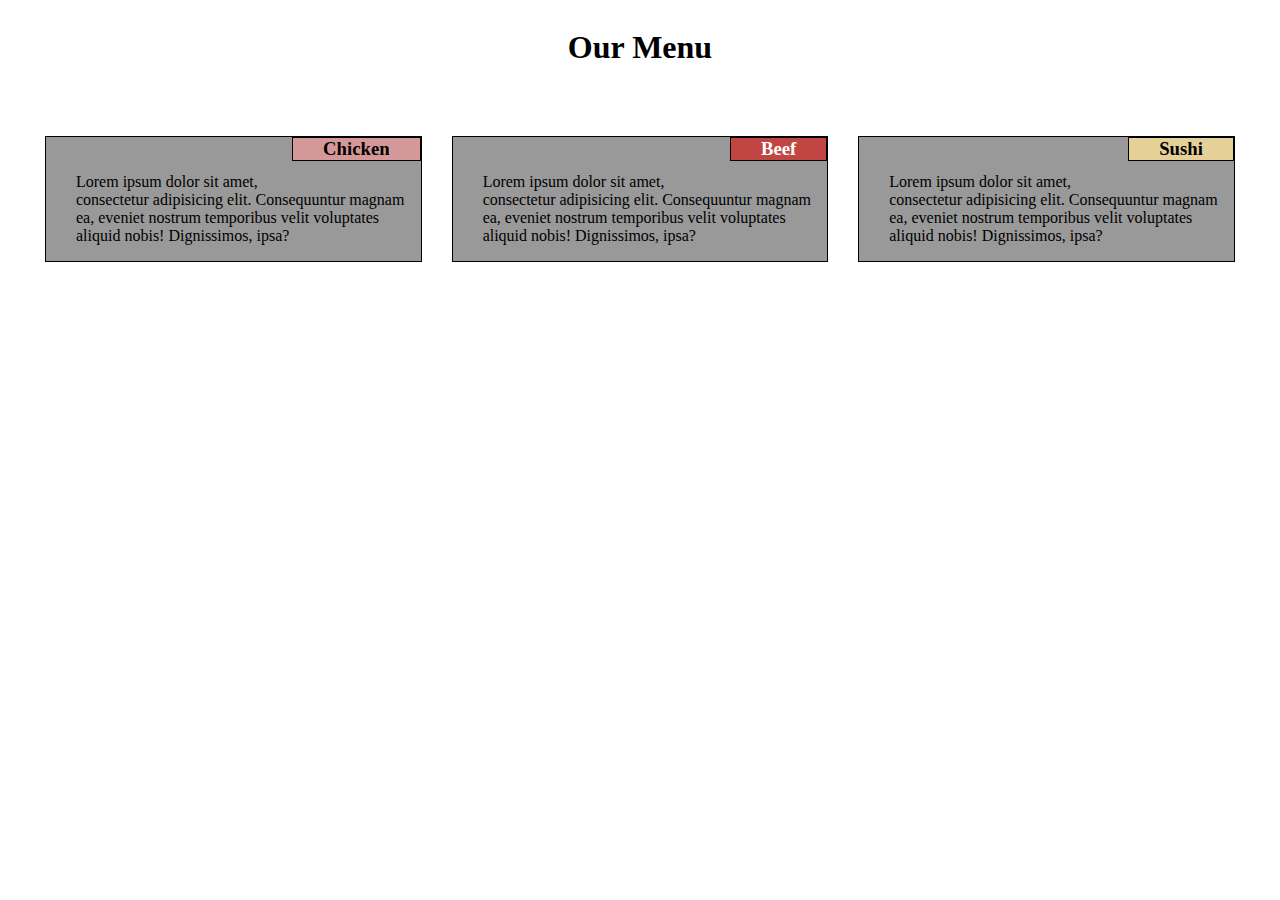
<file: index.html>
<!DOCTYPE html>
<html lang="en">
<head>
	<meta charset="UTF-8">
	<meta name="view-port" content="width=device-width, initial-scale=1.0">
	<title>Document</title>
	<style>
		*{
			padding-right: 15px;
			padding-left: 15px;
			margin-right: auto;
			margin-left: auto;
			box-sizing: border-box;
		}
		#head{
			text-align: center;
			text-transform: capitalize;
		}
		.test{
			background-color: #999999;
			border: 1px solid #000;
			padding-right: 0px
		}
		.test-1{
			float: right;
			text-transform: capitalize;
			background-color: #d59898;
			display: inline-block;
			margin-top: 0px;
			border: 1px solid black;
			padding: 0px 30px;
		}
		.test-2{
			margin-top: 0px;
		}
		.test-3{
			float: right;
			text-transform: capitalize;
			background-color: #c14543;
			color: #fff;
			display: inline-block;
			margin-top: 0px;
			border: 1px solid black;
			padding: 0px 30px;
		}
		.test-4{
			float: right;
			text-transform: capitalize;
			background-color: #e5d198;
			display: inline-block;
			margin-top: 0px;
			border: 1px solid black;
			padding: 0px 30px;
		}
		@media (min-width: 992px){
			.col-lg-1, .col-lg-2, .col-lg-3, .col-lg-4, .col-lg-5, .col-lg-6, .col-lg-7, .col-lg-8, .col-lg-9, .col-lg-10, .col-lg-11, .col-lg-12{
				float: left;
				box-sizing: border-box;
			}
			.col-lg-12{
				width: 100%;
			}
			.col-lg-4{
				width: 33.33%
			}
			#head{
				margin-bottom: 70px;
			}
		}
		@media (min-width: 768px) and (max-width:991px){
			.col-md-1, .col-md-2, .col-md-3, .col-md-4, .col-md-5, .col-md-6, .col-md-7, .col-md-8, .col-md-9, .col-md-10, .col-md-11, .col-md-12{
				float: left;
			}
			.col-md-12{
				width: 100%;	
			}
			.col-md-6{
				width: 50%;
				margin-bottom:20px;
			}
			#head{
				margin-bottom: 40px;
			}
		}
		@media (max-width:767px){
			.col-sm-1, .col-sm-2, .col-sm-3, .col-sm-4, .col-sm-5, .col-sm-6, .col-sm-7, .col-sm-8, .col-sm-9, .col-sm-10, .col-sm-11, .col-sm-12{
				float: left;
			}
			.col-sm-12{
				width: 100%;
				margin-bottom: 20px;
			}
			#head{
				margin-bottom: 20px;
			}
		}
	</style>
</head>
<body>
	<h1 class="col-lg-12 col-md-12 col-sm-12" id="head">
		our menu
	</h1>
	<div class="col-lg-4 col-md-6 col-sm-12">
		<div class="test">
			<h3 class="test-1">chicken</h3>
			<br>
			<br>
			<p class="test-2">Lorem ipsum dolor sit amet, consectetur adipisicing elit. Consequuntur magnam ea, eveniet nostrum temporibus velit voluptates aliquid nobis! Dignissimos, ipsa?</p>
		</div>
	</div>
	<div class="col-lg-4 col-md-6 col-sm-12">
		<div class="test">
			<h3 class="test-3">beef</h3>
			<br>
			<br>
			<p class="test-2">Lorem ipsum dolor sit amet, consectetur adipisicing elit. Consequuntur magnam ea, eveniet nostrum temporibus velit voluptates aliquid nobis! Dignissimos, ipsa?</p>
		</div>
	</div>
	<div class="col-lg-4 col-md-12 col-sm-12">
		<div class="test">
			<h3 class="test-4">sushi</h3>
			<br>
			<br>
			<p class="test-2">Lorem ipsum dolor sit amet, consectetur adipisicing elit. Consequuntur magnam ea, eveniet nostrum temporibus velit voluptates aliquid nobis! Dignissimos, ipsa?</p>
		</div>
	</div>	
</body>
</html>
</file>
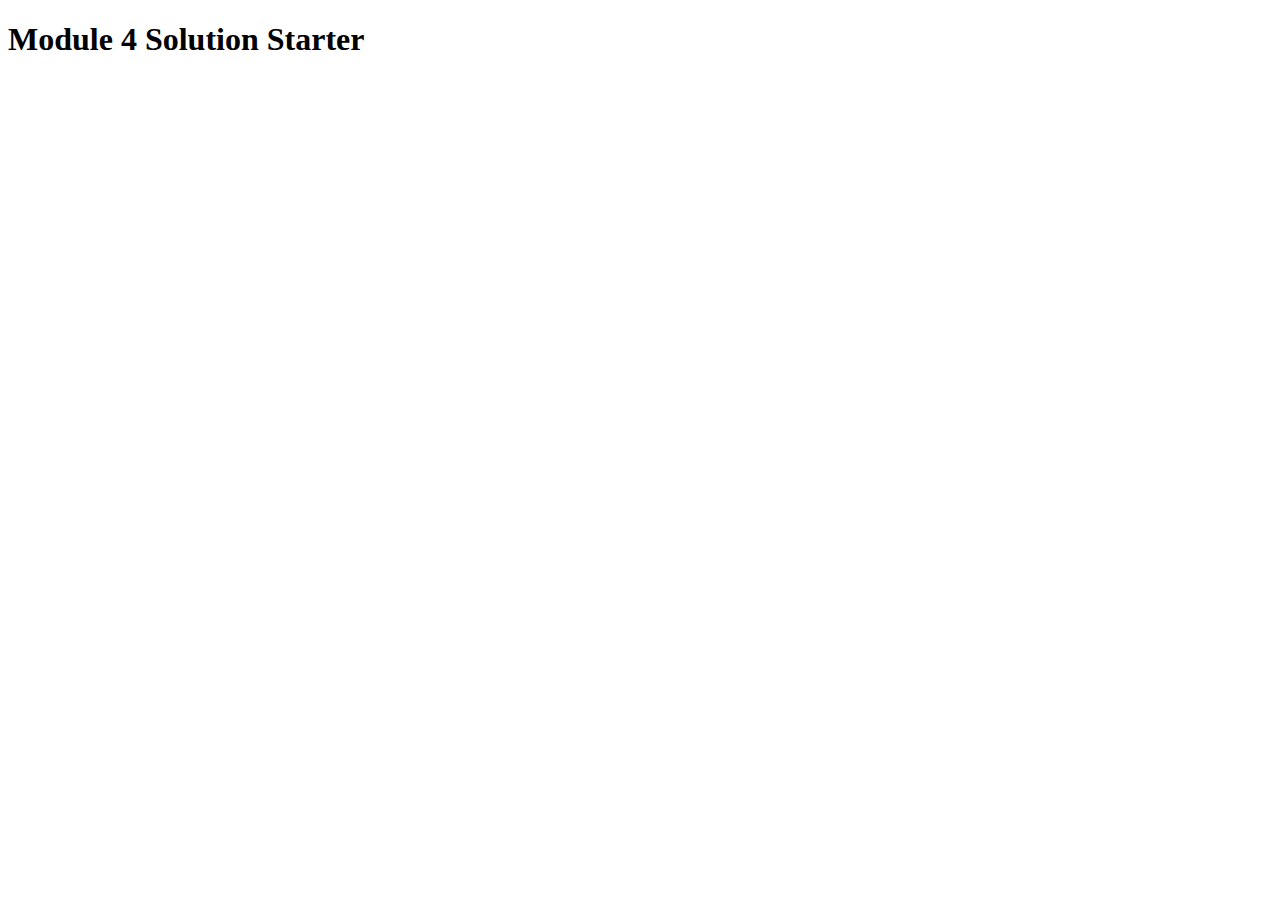
<file: mod4_solution/index.html>
<!DOCTYPE html>
<html>
<head>
  <meta charset="utf-8">
  <title>Module 4 Solution Starter</title>
  </head>
<body>
  <h1>Module 4 Solution Starter</h1>
  <script src="js/SpeakHello.js"></script>
  <script src="js/SpeakGoodBye.js"></script>
  <script src="js/script.js"></script>

	
</body>
</html>
</file>
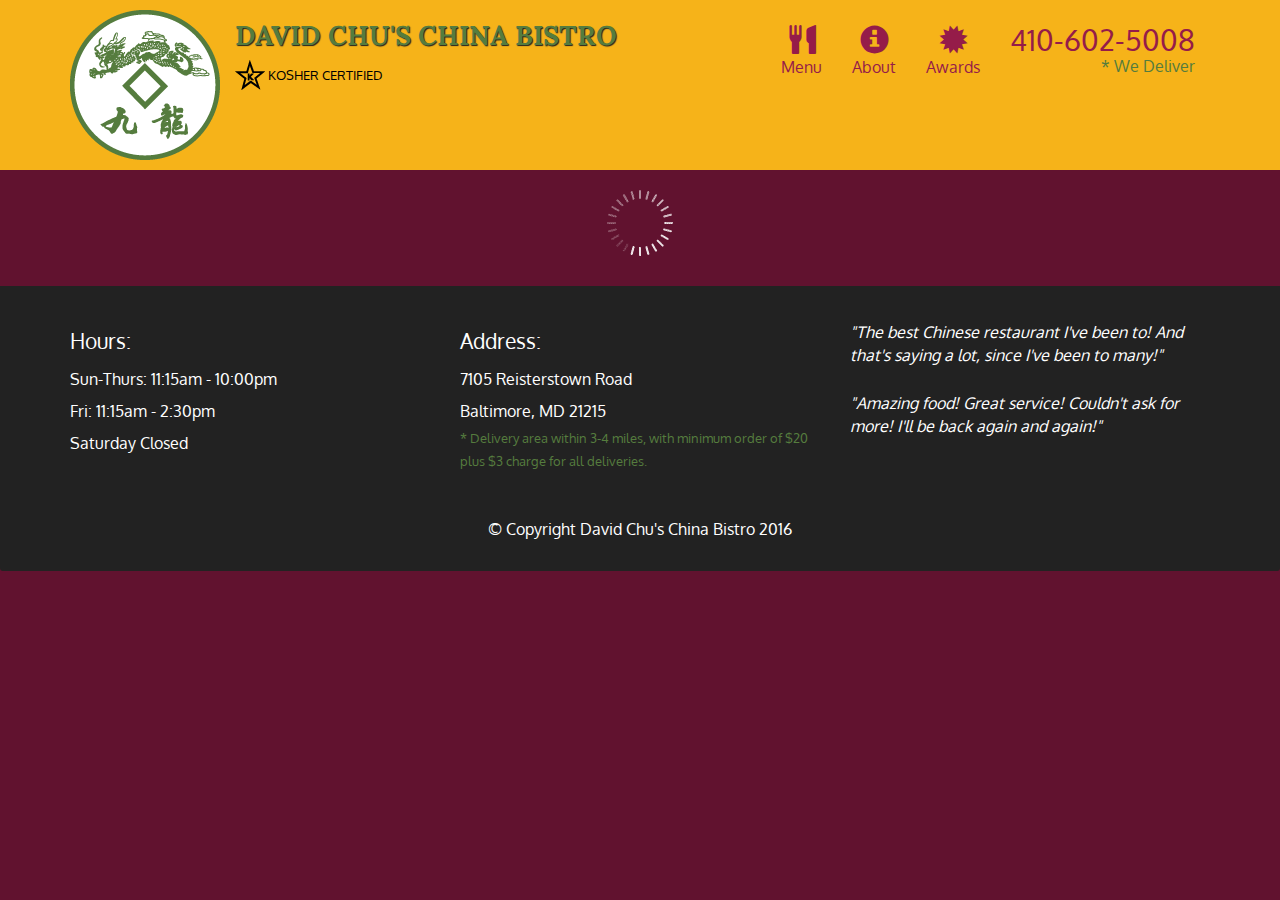
<file: mod5_solution/index.html>
<!doctype html>
<html lang="en">
  <head>
    <meta charset="utf-8">
    <meta http-equiv="X-UA-Compatible" content="IE=edge">
    <meta name="viewport" content="width=device-width, initial-scale=1">
    <title>David Chu's China Bistro</title>
    <link rel="stylesheet" href="css/bootstrap.min.css">
    <link rel="stylesheet" href="css/style.css">
    <link href='https://fonts.googleapis.com/css?family=Oxygen:400,300,700' rel='stylesheet' type='text/css'>
    <link href='https://fonts.googleapis.com/css?family=Lora' rel='stylesheet' type='text/css'>
  </head>
<body>
  <header>
    <nav id="header-nav" class="navbar navbar-default">
      <div class="container">
        <div class="navbar-header">
          <a href="index.html" class="pull-left visible-md visible-lg">
            <div id="logo-img" alt="Logo image"></div>
          </a>

          <div class="navbar-brand">
            <a href="index.html"><h1>David Chu's China Bistro</h1></a>
            <p>
              <img src="images/star-k-logo.png" alt="Kosher certification">
              <span>Kosher Certified</span>
            </p>
          </div>

          <button id="navbarToggle" type="button" class="navbar-toggle collapsed" data-toggle="collapse" data-target="#collapsable-nav" aria-expanded="false">
            <span class="sr-only">Toggle navigation</span>
            <span class="icon-bar"></span>
            <span class="icon-bar"></span>
            <span class="icon-bar"></span>
          </button>
        </div>
        
        <div id="collapsable-nav" class="collapse navbar-collapse">
           <ul id="nav-list" class="nav navbar-nav navbar-right">
            <li id="navHomeButton" class="visible-xs active">
              <a href="index.html">
                <span class="glyphicon glyphicon-home"></span> Home</a>
            </li>
            <li id="navMenuButton">
              <a href="#" onclick="$dc.loadMenuCategories();">
                <span class="glyphicon glyphicon-cutlery"></span><br class="hidden-xs"> Menu</a>
            </li>
            <li>
              <a href="#">
                <span class="glyphicon glyphicon-info-sign"></span><br class="hidden-xs"> About</a>
            </li>
            <li>
              <a href="#">
                <span class="glyphicon glyphicon-certificate"></span><br class="hidden-xs"> Awards</a>
            </li>
            <li id="phone" class="hidden-xs">
              <a href="tel:410-602-5008">
                <span>410-602-5008</span></a><div>* We Deliver</div>
            </li>
          </ul><!-- #nav-list -->
        </div><!-- .collapse .navbar-collapse -->
      </div><!-- .container -->
    </nav><!-- #header-nav -->
  </header>

  <div id="call-btn" class="visible-xs">
    <a class="btn" href="tel:410-602-5008">
    <span class="glyphicon glyphicon-earphone"></span>
    410-602-5008
    </a>
  </div>
  <div id="xs-deliver" class="text-center visible-xs">* We Deliver</div>

  <div id="main-content" class="container"></div>

  <footer class="panel-footer">
    <div class="container">
      <div class="row">
        <section id="hours" class="col-sm-4">
          <span>Hours:</span><br>
          Sun-Thurs: 11:15am - 10:00pm<br>
          Fri: 11:15am - 2:30pm<br>
          Saturday Closed
          <hr class="visible-xs">
        </section>
        <section id="address" class="col-sm-4">
          <span>Address:</span><br>
          7105 Reisterstown Road<br>
          Baltimore, MD 21215
          <p>* Delivery area within 3-4 miles, with minimum order of $20 plus $3 charge for all deliveries.</p>
          <hr class="visible-xs">
        </section>
        <section id="testimonials" class="col-sm-4">
          <p>"The best Chinese restaurant I've been to! And that's saying a lot, since I've been to many!"</p>
          <p>"Amazing food! Great service! Couldn't ask for more! I'll be back again and again!"</p>
        </section>
      </div>
      <div class="text-center">&copy; Copyright David Chu's China Bistro 2016</div>
    </div>
  </footer>

  <!-- jQuery (Bootstrap JS plugins depend on it) -->
  <script src="js/jquery-2.1.4.min.js"></script>
  <script src="js/bootstrap.min.js"></script>
  <script src="js/ajax-utils.js"></script>
  <script src="js/script.js"></script>
</body>
</html>
</file>
<file: mod5_solution/css/style.css>
body {
  font-size: 16px;
  color: #fff;
  background-color: #61122f;
  font-family: 'Oxygen', sans-serif;
}

/** HEADER **/
#header-nav {
  background-color: #f6b319;
  border-radius: 0;
  border: 0;
}

#logo-img {
  background: url('../images/restaurant-logo_large.png') no-repeat;
  width: 150px;
  height: 150px;
  margin: 10px 15px 10px 0;
}

.navbar-brand {
  padding-top: 25px;
}
.navbar-brand h1 { /* Restaurant name */
  font-family: 'Lora', serif;
  color: #557c3e;
  font-size: 1.5em;
  text-transform: uppercase;
  font-weight: bold;
  text-shadow: 1px 1px 1px #222;
  margin-top: 0;
  margin-bottom: 0;
  line-height: .75;
}
.navbar-brand a:hover, .navbar-brand a:focus {
  text-decoration: none;
}
.navbar-brand p { /* Kosher cert */
  color: #000;
  text-transform: uppercase;
  font-size: .7em;
  margin-top: 15px;
}
.navbar-brand p span { /* Star-K */
  vertical-align: middle;
}

#nav-list {
  margin-top: 10px;
}
#nav-list a {
  color: #951C49;
  text-align: center;
}
#nav-list a:hover {
  background: #E7E7E7;
}
#nav-list a span {
  font-size: 1.8em;
}

#phone {
  margin-top: 5px;
}
#phone a { /* Phone number */
  text-align: right;
  padding-bottom: 0;
}
#phone div { /* We Deliver */
  color: #557c3e;
  text-align: right;
  padding-right: 15px;
}

.navbar-header button.navbar-toggle, .navbar-header .icon-bar {
  border: 1px solid #61122f;
}
.navbar-header button.navbar-toggle {
  clear: both;
  margin-top: -30px;
}
/* END HEADER */

/* FOOTER */
.panel-footer {
  margin-top: 30px;
  padding-top: 35px;
  padding-bottom: 30px;
  background-color: #222;
  border-top: 0;
}
.panel-footer div.row {
  margin-bottom: 35px;
}
#hours, #address {
  line-height: 2;
}
#hours > span, #address > span {
  font-size: 1.3em;
}
#address p {
  color: #557c3e;
  font-size: .8em;
  line-height: 1.8;
}
#testimonials {
  font-style: italic;
}
#testimonials p:nth-child(2) {
  margin-top: 25px;
}
/* END FOOTER */



/* HOME PAGE */
.container .jumbotron {
  box-shadow: 0 0 50px #3F0C1F;
  border: 2px solid #3F0C1F;
}
#home-tiles{
  padding: 0px;
}

#menu-tile, #specials-tile, #map-tile {
  height: 250px;
  width: 100%;
  margin-bottom: 15px;
  position: relative;
  border: 2px solid #3F0C1F;
  overflow: hidden;
}
#menu-tile:hover, #specials-tile:hover, #map-tile:hover {
  box-shadow: 0 1px 5px 1px #cccccc;
}
#menu-tile {
  background: url('../images/menu-tile.jpg') no-repeat;
  background-position: center;
}
#specials-tile {
  background: url('../images/specials-tile.jpg') no-repeat;
  background-position: center;
}
#menu-tile span, #specials-tile span, #map-tile span {
  position: absolute;
  bottom: 0;
  right: 0;
  width: 100%;
  text-align: center;
  font-size: 1.6em;
  text-transform: uppercase;
  background-color: #000;
  color: #fff;
  opacity: .8;
}
/* END HOME PAGE */

/* MENU CATEGORIES PAGE */
.category-tile { 
  position: relative;
  border: 2px solid #3F0C1F;
  overflow: hidden;
  width: 200px;
  height: 200px;
  margin: 0 auto 15px;
}
.category-tile span {
  position: absolute;
  bottom: 0;
  right: 0;
  width: 100%;
  text-align: center;
  font-size: 1.2em;
  text-transform: uppercase;
  background-color: #000;
  color: #fff;
  opacity: .8;
}
.category-tile:hover {
  box-shadow: 0 1px 5px 1px #cccccc;
}

#menu-categories-title + div {
  margin-bottom: 50px;
}
/* END MENU CATEGORIES PAGE */

/* SINGLE CATEGORY PAGE */
.menu-item-tile {
  margin-bottom: 25px;
}
.menu-item-tile hr {
  width: 80%;
}
.menu-item-tile .menu-item-price {
  font-size: 1.1em;
  text-align: right;
  margin-top: -15px;
  margin-right: -15px;
}
.menu-item-tile .menu-item-price span {
  font-size: .6em;
}
.menu-item-photo {
  position: relative;
  border: 2px solid #3F0C1F; 
  overflow: hidden;
  padding: 0;
  margin-right: -15px;
  margin-left: auto;
  margin-bottom: 20px;
  max-width: 250px;
}
.menu-item-photo div {
  position: absolute;
  bottom: 0;
  right: 0;
  width: 80px;
  background-color: #557c3e;
  text-align: center;
}
.menu-item-description {
  padding-right: 30px;
}
h3.menu-item-title {
  margin: 0 0 10px;
}
.menu-item-details {
  font-size: .9em;
  font-style: italic;
}
/* END SINGLE CATEGORY PAGE */


/********** Large devices only **********/
@media (min-width: 1200px) {
  .container .jumbotron {
    background: url('../images/jumbotron_1200.jpg') no-repeat;
    height: 675px;
  }
  .col-md-4{
    float: left;
    width: 33.33%; 
  }
}

/********** Medium devices only **********/
@media (min-width: 992px) and (max-width: 1199px) {
  /* Header */
  #logo-img {
    background: url('../images/restaurant-logo_medium.png') no-repeat;
    width: 100px;
    height: 100px;
    margin: 5px 5px 5px 0;
  }
  /* End Header */

  /* Home Page */
  .container .jumbotron {
    background: url('../images/jumbotron_992.jpg') no-repeat;
    height: 558px;
  }
  /* End Home Page */
  
}

/********** Small devices only **********/
@media (min-width: 768px) and (max-width: 991px) {
  /* Home Page */
  .container .jumbotron {
    background: url('../images/jumbotron_768.jpg') no-repeat;
    height: 432px;
  }
  /* End Home Page */
  
}


/********** Extra small devices only **********/
@media (max-width: 767px) {
  /* Header */
  .navbar-brand {
    padding-top: 10px;
    height: 80px;
  }
  
  .navbar-brand h1 { /* Restaurant name */
    padding-top: 10px;
    font-size: 5vw; /* 1vw = 1% of viewport width */
  }
  .navbar-brand p { /* Kosher cert */
    font-size: .6em;
    margin-top: 12px;
  }
  .navbar-brand p img { /* Star-K */
    height: 20px;
  }

  #collapsable-nav a { /* Collapsed nav menu text */
    font-size: 1.2em;
  }
  #collapsable-nav a span { /* Collapsed nav menu glyph */
    font-size: 1em;
    margin-right: 5px;
  }

  #call-btn > a {
    font-size: 1.5em;
    display: block;
    margin: 0 20px;
    padding: 10px;
    border: 2px solid #fff;
    background-color: #f6b319;
    color: #951c49;
  }
  #xs-deliver {
    margin-top: 5px;
    font-size: .7em;
    letter-spacing: .1em;
    text-transform: uppercase;
  }
  /* End Header */

  /* Footer */
  .panel-footer section {
    margin-bottom: 30px;
    text-align: center;
  }
  .panel-footer section:nth-child(3) {
    margin-bottom: 0; /* margin already exists on the whole row */
  }
  .panel-footer section hr {
    width: 50%;
  }
  /* End Footer */

  /* Home Page */
  .container .jumbotron {
    margin-top: 30px;
    padding: 0;
  }
  #menu-tile, #specials-tile {
    width: 360px;
    margin: 0 auto 15px;
  }

  .menu-item-photo {
    margin-right: auto;
  }
  .menu-item-tile .menu-item-price {
    text-align: center;
  }
  .menu-item-description {
    text-align: center;;
  }
}


/********** Super extra small devices Only :-) (e.g., iPhone 4) **********/
@media (max-width: 479px) {
  /* Header */
  .navbar-brand h1 { /* Restaurant name */
    padding-top: 5px;
    font-size: 6vw;
  }
  /* End Header */
  
  /* Home page */
  #menu-tile, #specials-tile {
    width: 280px;
    margin: 0 auto 15px;
  }

  .col-xxs-12 {
    position: relative;
    min-height: 1px;
    padding-right: 15px;
    padding-left: 15px;
    float: left;
    width: 100%;
  }
}
</file>
